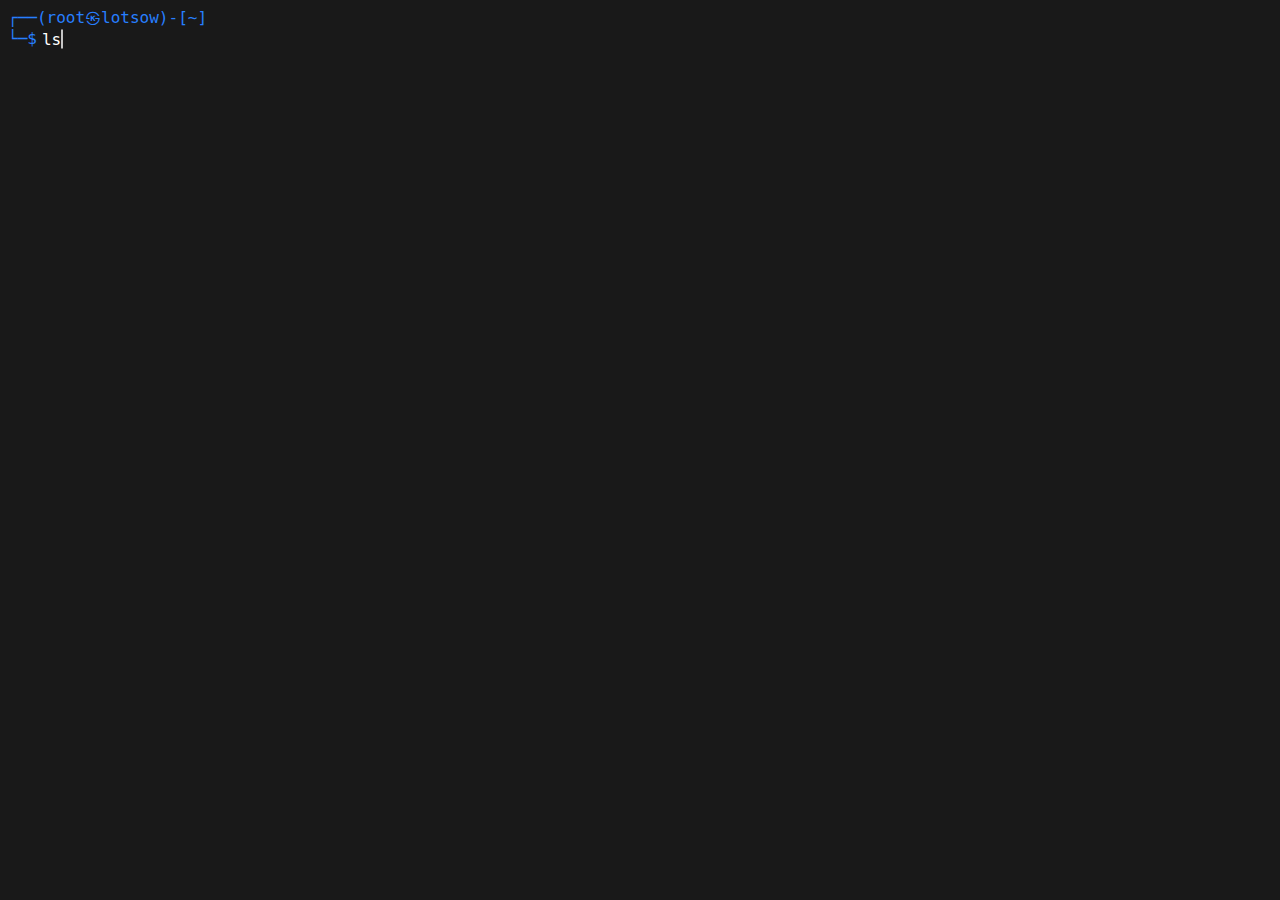
<file: index.html>
<!DOCTYPE html>
<html lang="en">
<head>
     <!--
    Je devais travailler sur ma page
    Ca fait plusieurs semaines que je me le dis
    Mais je suis déprimé et j'ai pas forcément l'envie

    J'ai besoin de voir du monde ^
    -->
    <meta charset="UTF-8">
    <meta name="viewport" content="width=device-width, initial-scale=1.0">
    <link rel="stylesheet" href="linux.css">
    <script src="linux.js"></script>
    <title>root@lotsow</title>
</head>
<body>

    <div class="userrequests">
        <a id="u" class="user1">┌──(root㉿lotsow)-[~]</a><br>
        <div class="inlne">
            <a id="u1" class="user1">└─$ </a>
            <p id="u_r" class="request line-1 anim-typewriter-ls">ls</>    
        </div>
    </div>



    <div class="cd" id="cd_list">
        <a href="https://linktr.ee/lotsow">socials/</a>
        <a>projects/</a>
        <a>website/</a>
        <a class="file">.passwd</a>
        <a class="file"href="sudoers.html">sudoers</a>
    </div>
    <div class="spacein"></div>




    <div class="userrequests"></div>
        <div>
            <a id="u2"class="user">┌──(root㉿lotsow)-[~]</a><br>
            <div class="inlne">
            <a id="u3" class="user">└─$ </a>
            <p id="u_r1" class="request line-1 anim-typewriter-website">cd website/</p>
            </div>
        </div>

        <div>
            <a id="u4" class="user">┌──(root㉿lotsow)-[~]</a><br>
            <div class="inlne">
                <a id="u5" class="user">└─$ </a>
                <p id="u_r2"class="request line-1 anim-typewriter-webserv">bash webserver.sh</p>
            </div>
        </div>
    </div>


    <div id="load" class="loading">
        <a>[+]</a> <a> Loading, please wait !</a>
    </div>
</body>
</html>
</file>
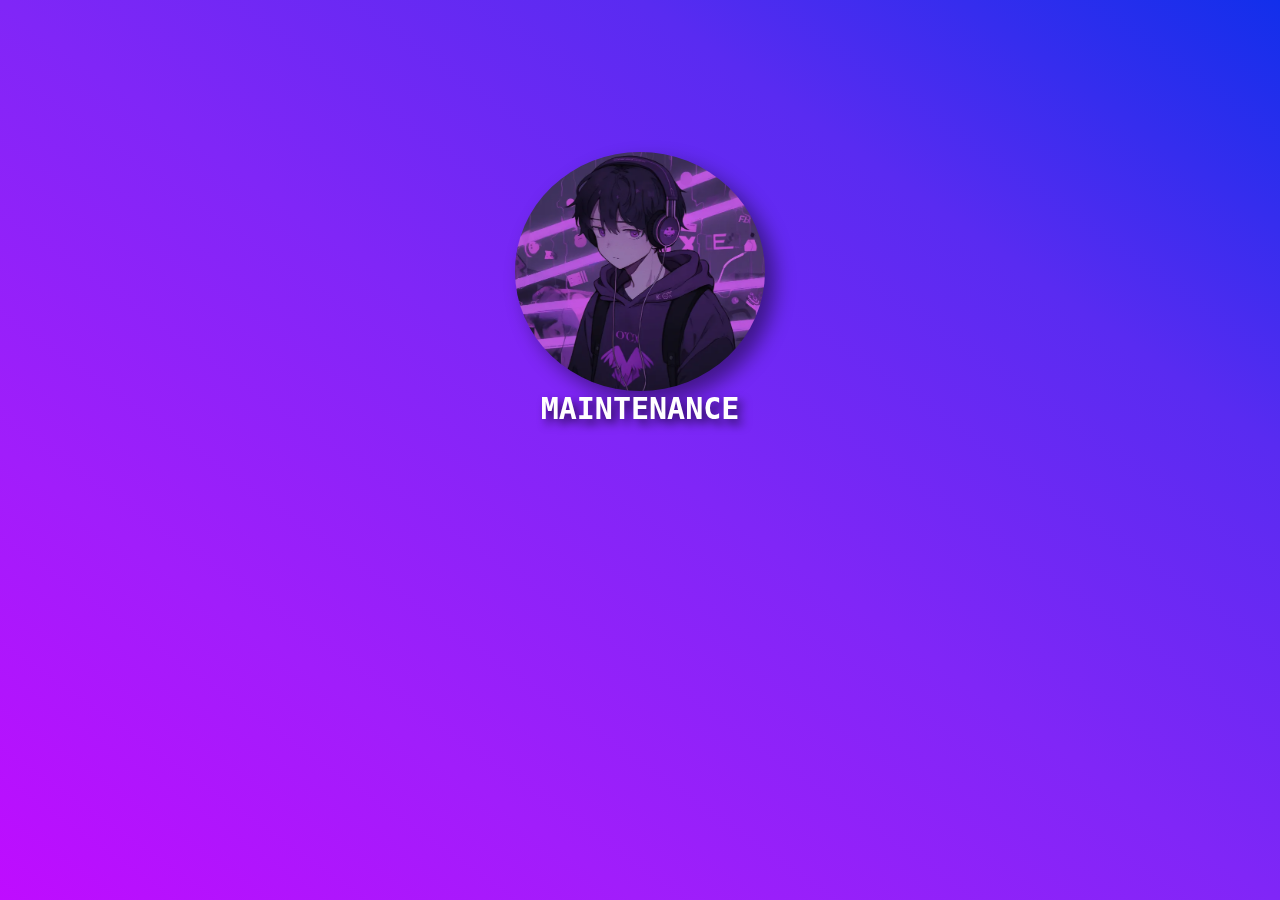
<file: home.html>
<!DOCTYPE html>
<html lang="en">
<head>
    <meta charset="UTF-8">
    <meta name="viewport" content="width=device-width, initial-scale=1.0">
    <title>Maintenance</title>
</head>
<body>
    <main>
        <img src="pfp.png">
        <a>MAINTENANCE</a>
    </main>
    <style>
        :root{
            height: 100%;
            background-image: linear-gradient(to right top, #bf0cff, #a11dfb, #8026f7, #592bf1, #122feb);
        }
        img{
            width: 250px;
            border-radius: 50%;
            filter: drop-shadow(10px 10px 10px #00000071);
        }
        main{
            margin-top: 12%;
            display: flex;
            flex-direction: column;
            align-items: center;
            justify-content: center;
        }
        a{
            font-family: 'Anonymous Pro', monospace;  
            color: white;
            font-size: 30px;
            filter: drop-shadow(5px 5px 5px #000000a9);
            font-weight: bold;
        }

        @import url(https://fonts.googleapis.com/css?family=Anonymous+Pro);
    </style>
</body>
</html>
</file>
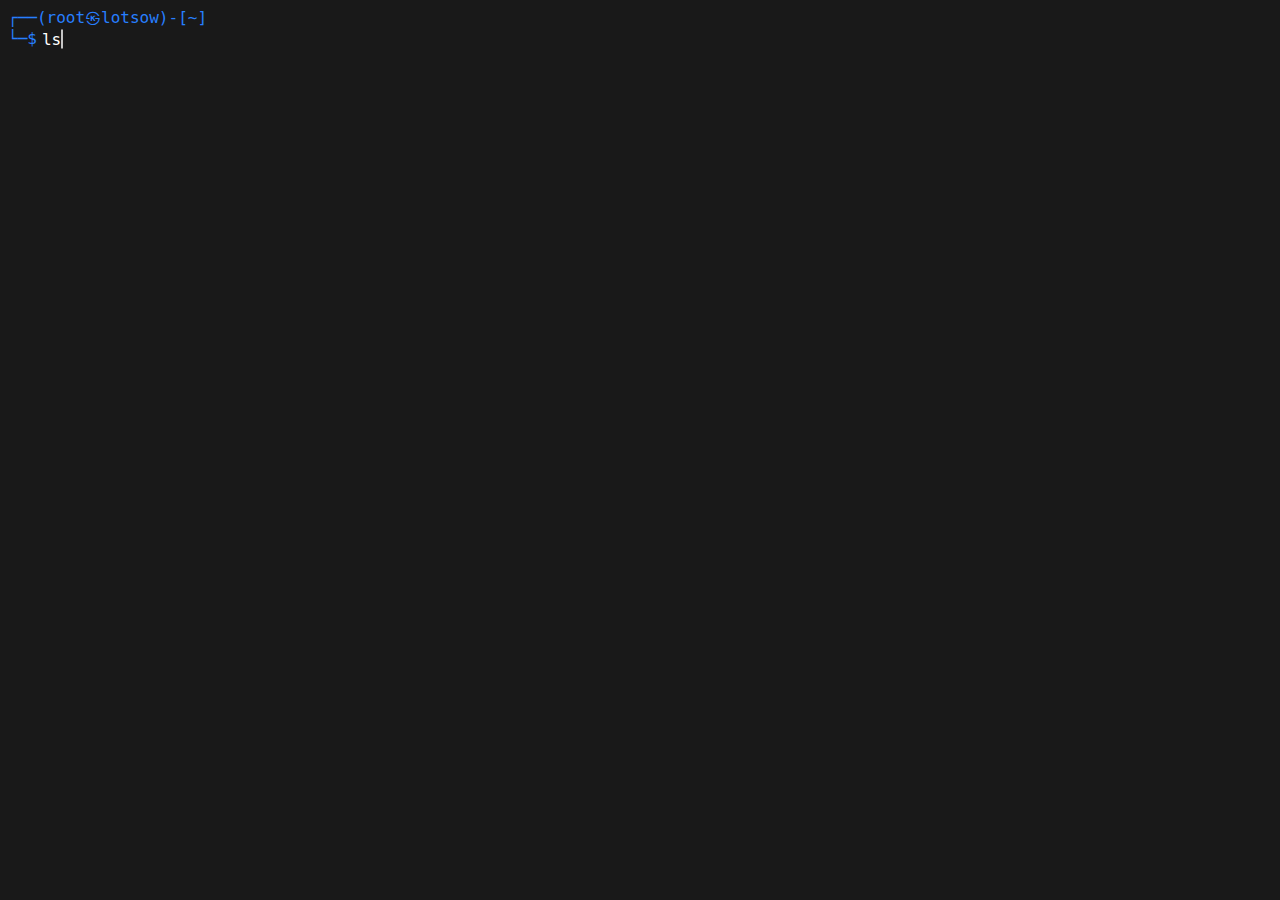
<file: linux.html>
<!DOCTYPE html>
<html lang="en">
<head>
    <meta charset="UTF-8">
    <meta name="viewport" content="width=device-width, initial-scale=1.0">
    <link rel="stylesheet" href="linux.css">
    <script src="linux.js"></script>
    <title>root@lotsow</title>
</head>
<body>

    <div class="userrequests">
        <a id="u" class="user1">┌──(root㉿lotsow)-[~]</a><br>
        <div class="inlne">
            <a id="u1" class="user1">└─$ </a>
            <p id="u_r" class="request line-1 anim-typewriter-ls">ls</>    
        </div>
    </div>



    <div class="cd" id="cd_list">
        <a href="https://linktr.ee/lotsow">socials/</a>
        <a>projects/</a>
        <a>website/</a>
        <a class="file">.passwd</a>
        <a class="file"href="sudoers.html">sudoers</a>
    </div>
    <div class="spacein"></div>




    <div class="userrequests"></div>
        <div>
            <a id="u2"class="user">┌──(root㉿lotsow)-[~]</a><br>
            <div class="inlne">
            <a id="u3" class="user">└─$ </a>
            <p id="u_r1" class="request line-1 anim-typewriter-website">cd website/</p>
            </div>
        </div>

        <div>
            <a id="u4" class="user">┌──(root㉿lotsow)-[~]</a><br>
            <div class="inlne">
                <a id="u5" class="user">└─$ </a>
                <p id="u_r2"class="request line-1 anim-typewriter-webserv">bash webserver.sh</p>
            </div>
        </div>
    </div>


    <div id="load" class="loading">
        <a>[+]</a> <a> Loading, please wait !</a>
    </div>
</body>
</html>
</file>
<file: linux.css>
body{
    height: calc(100vh - 8em);
    color: rgba(255,255,255,.75);
    font-family: 'Anonymous Pro', monospace;  
    background-color: rgb(25,25,25);  
}
html{
    min-height: 100%;
    overflow: hidden;
}
  
.user1{
    color: #277fff;
}
.inlne{
    display: flex;
}
.user{
    opacity: 0%;
    color: #277fff;
}

.request{
    display: none;
    color: #ffffff;
}

.inlne p{
    margin-left: 5px;
    margin-top: 10px;
}
.cd{
    width: 100%;
    display: none;
    flex-direction: row;
}

.cd  a{
    color: #ffffff;
    font-weight: bold;
    text-decoration: none;
    margin-right: 20px;
}

.cd .file{
    font-weight: 500;
}

.loading{
    opacity: 0%;
    color: red;
}

.spacein{
    height: 20px;
}



/* Google Fonts */
@import url(https://fonts.googleapis.com/css?family=Anonymous+Pro);

/* JE DOIS REFAIRE LES ANIMS POUR TOUTES LES REQUETES */



.line-1{
    border-right: 2px solid rgba(255,255,255,.75);
    white-space: nowrap;
    overflow: hidden;
    transform: translateY(-50%);    
}
.anim-typewriter-ls{
    animation: typewriter-ls 0.5s steps(44) 1s 1 normal both,
               blinkTextCursor 500ms steps(44) infinite normal;
}
.anim-typewriter-website{
    animation: typewriter-website 1s steps(44) 1s 1 normal both,
               blinkTextCursor 500ms steps(44) infinite normal;
}
.anim-typewriter-webserv{
  animation: typewriter-web 2s steps(44) 1s 1 normal both,
             blinkTextCursor 500ms steps(44) infinite normal;
}


@keyframes typewriter-ls{
    from{width: 0;}
    to{width:1.2em;}
}
@keyframes typewriter-website{
    from{width: 0;}
    to{width:6.5em;}
}
@keyframes typewriter-web{
  from{width: 0;}
  to{width: 10.5em;}
}


@keyframes blinkTextCursor{
  from{border-right-color: rgba(255,255,255,.75);}
  to{border-right-color: transparent;}
}
</file>
